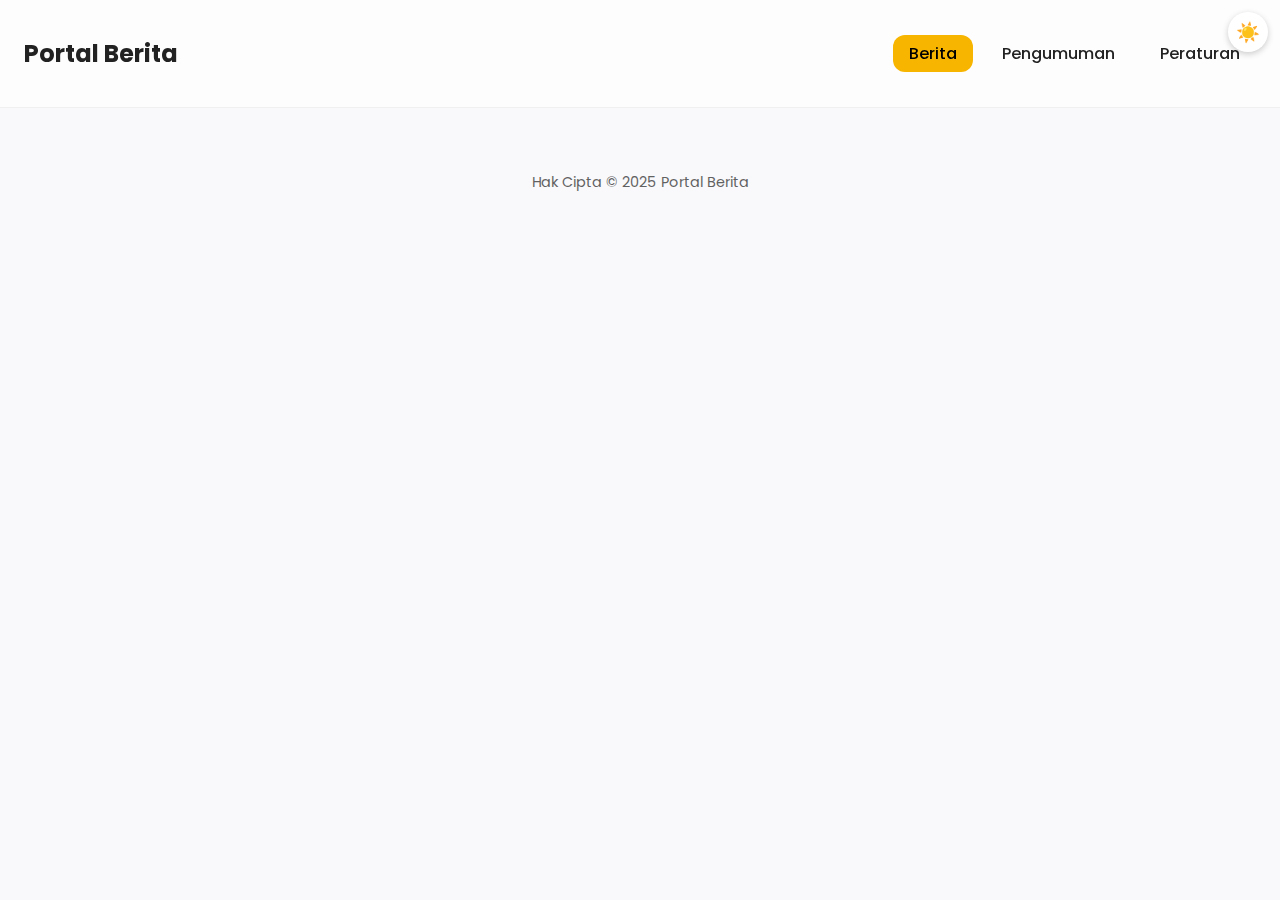
<file: index.html>
<!DOCTYPE html>
<html lang="id">
<head>
  <meta charset="UTF-8">
  <meta name="viewport" content="width=device-width, initial-scale=1.0">
  <title>Portal Berita</title>
  <link href="https://fonts.googleapis.com/css2?family=Poppins:wght@400;500;600&display=swap" rel="stylesheet">
  <style>
    :root {
      --bg-light:#f9f9fb; --bg-dark:#121212;
      --text-light:#222; --text-dark:#eee;
      --card-light:#fff; --card-dark:#1e1e1e;
      --accent:#f7b500;
      --accent-gradient:linear-gradient(135deg,#ffd84d,#f7b500);
    }
    body {margin:0;font-family:'Poppins',sans-serif;background:var(--bg-light);color:var(--text-light);transition:.3s;}
    body.dark {background:var(--bg-dark);color:var(--text-dark);}
    header {display:flex;justify-content:space-between;align-items:center;padding:1rem 1.5rem;backdrop-filter:blur(12px);background:rgba(255,255,255,.7);position:sticky;top:0;z-index:100;border-bottom:1px solid rgba(0,0,0,.05);}
    body.dark header{background:rgba(18,18,18,.8);border-bottom:1px solid rgba(255,255,255,.1);}
    nav{display:flex;gap:.8rem;}
    nav a{padding:.4rem 1rem;border-radius:12px;font-weight:500;text-decoration:none;color:inherit;}
    nav a.active,nav a:hover{background:var(--accent);color:#000;}
    .theme-toggle{position:fixed;top:12px;right:12px;z-index:2000;background:var(--card-light);border:none;border-radius:50%;width:40px;height:40px;font-size:1.2rem;cursor:pointer;display:flex;align-items:center;justify-content:center;box-shadow:0 2px 6px rgba(0,0,0,.2);}
    body.dark .theme-toggle{background:var(--card-dark);color:#fff;}
    main{padding:1.5rem;max-width:800px;margin:auto;}
    .card{background:var(--card-light);margin-bottom:1.2rem;border-radius:18px;padding:1.2rem;box-shadow:0 4px 12px rgba(0,0,0,.05);}
    body.dark .card{background:var(--card-dark);}
    .card h2,.card h3{margin:.3rem 0;}
    .date{font-size:.85rem;color:#777;margin-bottom:.6rem;} body.dark .date{color:#aaa;}
    .btn{display:inline-block;padding:.55rem 1.2rem;border-radius:14px;background:var(--accent-gradient);color:#000;font-weight:600;cursor:pointer;text-decoration:none;box-shadow:0 4px 12px rgba(0,0,0,.25);transition:transform .2s;}
    .btn:hover{transform:scale(1.05);}
    .thumb{width:100%;max-height:180px;object-fit:cover;border-radius:12px;margin-bottom:.8rem;}
    footer{text-align:center;padding:1rem;font-size:.9rem;opacity:.7;}
    @media(max-width:768px){header{flex-direction:column;gap:.6rem;text-align:center;}nav{justify-content:center;gap:.4rem;}nav a{font-size:.8rem;padding:.3rem .6rem;border-radius:8px;}}

    /* Loading Overlay */
    #loadingOverlay{position:fixed;inset:0;background:rgba(255,255,255,.85);display:none;flex-direction:column;align-items:center;justify-content:center;font-family:'Poppins',sans-serif;font-weight:500;color:#333;z-index:3000;}
    body.dark #loadingOverlay{background:rgba(18,18,18,.85);color:#eee;}
    .loader{border:4px solid #f3f3f3;border-top:4px solid var(--accent);border-radius:50%;width:40px;height:40px;animation:spin 1s linear infinite;margin-bottom:1rem;}
    @keyframes spin{0%{transform:rotate(0deg);}100%{transform:rotate(360deg);}}
  </style>
</head>
<body>
  <header>
    <h2><a href="index.html" style="text-decoration:none;color:inherit;">Portal Berita</a></h2>
    <nav>
      <a href="#" class="active" data-tab="Berita">Berita</a>
      <a href="#" data-tab="Pengumuman">Pengumuman</a>
      <a href="#" data-tab="Peraturan">Peraturan</a>
    </nav>
  </header>

  <button class="theme-toggle" id="themeToggle">☀️</button>

  <main>
    <div id="contentList"></div>
  </main>

  <footer>Hak Cipta © 2025 Portal Berita</footer>

  <!-- Loading Overlay -->
  <div id="loadingOverlay">
    <div class="loader"></div>
    <p>Memuat konten...</p>
  </div>

  <script>
    const API_BASE="https://script.google.com/macros/s/AKfycbzpgdh4RbGx0G38QesDE5vYSBdKW1ikzNMFNfPGDN3rRKR8iLx5gpkY8BaeIxtJZRvUMA/exec";
    const themeToggle=document.getElementById("themeToggle");
    if(themeToggle){themeToggle.addEventListener("click",()=>{document.body.classList.toggle("dark");localStorage.setItem("theme",document.body.classList.contains("dark")?"dark":"light");themeToggle.textContent=document.body.classList.contains("dark")?"🌙":"☀️";});if(localStorage.getItem("theme")==="dark"){document.body.classList.add("dark");themeToggle.textContent="🌙";}}

    function showLoading(){document.getElementById("loadingOverlay").style.display="flex";}
    function hideLoading(){document.getElementById("loadingOverlay").style.display="none";}

    if(document.getElementById("contentList")){
      loadPosts("Berita");
      document.querySelectorAll("nav a").forEach(a=>{
        a.addEventListener("click",e=>{
          e.preventDefault();
          document.querySelectorAll("nav a").forEach(x=>x.classList.remove("active"));
          a.classList.add("active");
          loadPosts(a.dataset.tab);
        });
      });
    }

    function loadPosts(category){
      showLoading();
      fetch(`${API_BASE}?action=getPosts&category=${category}`)
        .then(r=>r.json())
        .then(({ok,data})=>{
          hideLoading();
          const c=document.getElementById("contentList");
          c.innerHTML="";
          if(!ok||!data.length){c.innerHTML="<p>Tidak ada data.</p>";return;}
          data.forEach(d=>{
            c.innerHTML+=`
              <div class="card">
                ${d.GambarURL?`<img src="${d.GambarURL}" class="thumb">`:""}
                <h3>${d.Judul}</h3>
                <div class="date">${d.TanggalPost}</div>
                <p>${d.Isi.substring(0,120)}...</p>
                <a href="detail.html?id=${d.ID}" class="btn">Baca Selengkapnya</a>
              </div>`;
          });
        })
        .catch(()=>{hideLoading();alert("Gagal memuat data");});
    }
  </script>
</body>
</html>
</file>
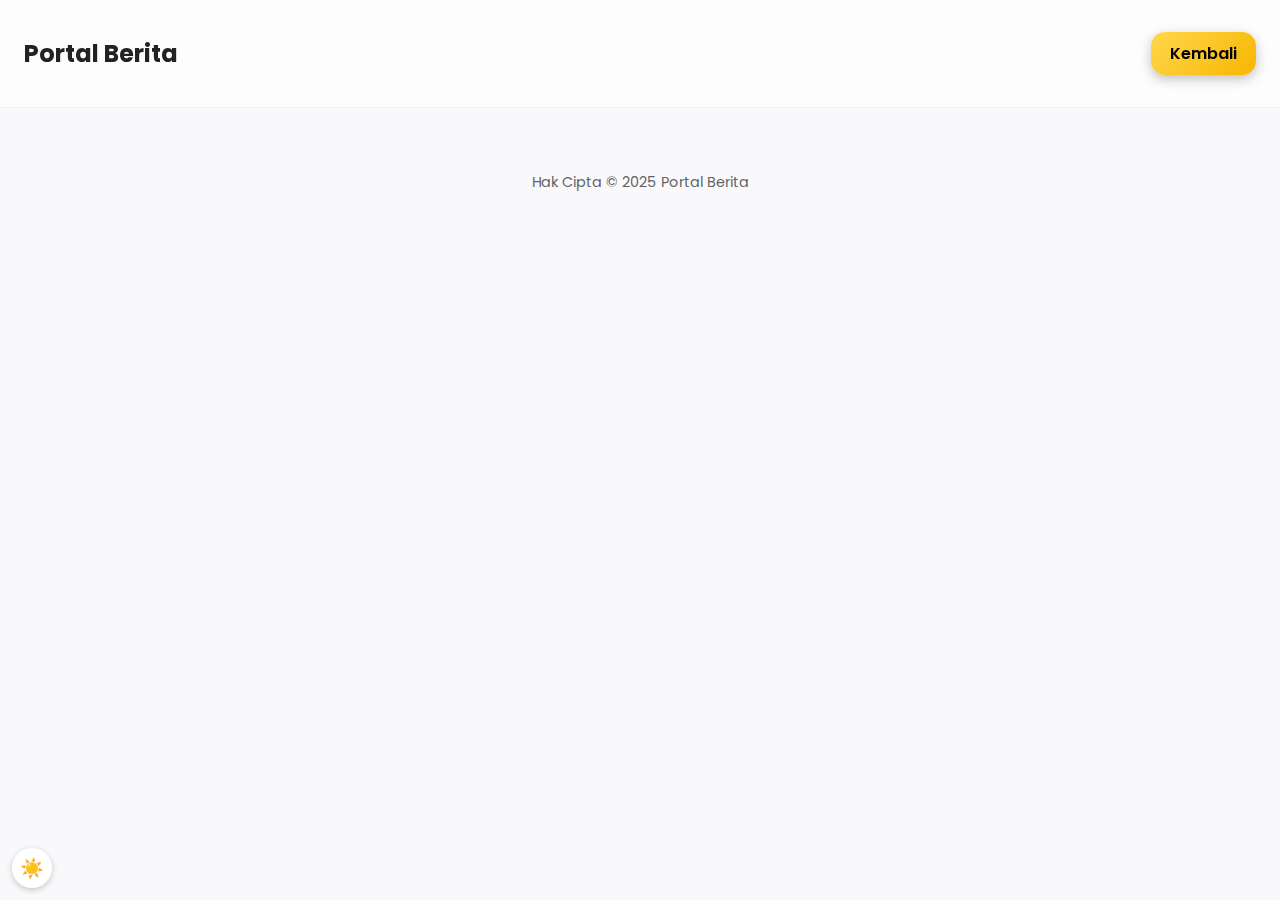
<file: detail.html>
<!DOCTYPE html>
<html lang="id">
<head>
  <meta charset="UTF-8">
  <meta name="viewport" content="width=device-width, initial-scale=1.0">
  <title>Detail Berita</title>
  <link href="https://fonts.googleapis.com/css2?family=Poppins:wght@400;500;600&display=swap" rel="stylesheet">
  <style>
    :root{--bg-light:#f9f9fb;--bg-dark:#121212;--text-light:#222;--text-dark:#eee;--card-light:#fff;--card-dark:#1e1e1e;--accent:#f7b500;--accent-gradient:linear-gradient(135deg,#ffd84d,#f7b500);}
    body{margin:0;font-family:'Poppins',sans-serif;background:var(--bg-light);color:var(--text-light);transition:.3s;}
    body.dark{background:var(--bg-dark);color:var(--text-dark);}
    header{display:flex;justify-content:space-between;align-items:center;padding:1rem 1.5rem;backdrop-filter:blur(12px);background:rgba(255,255,255,.7);position:sticky;top:0;z-index:100;border-bottom:1px solid rgba(0,0,0,.05);}
    body.dark header{background:rgba(18,18,18,.8);border-bottom:1px solid rgba(255,255,255,.1);}
    .btn{display:inline-block;padding:.55rem 1.2rem;border-radius:14px;background:var(--accent-gradient);color:#000;font-weight:600;cursor:pointer;text-decoration:none;box-shadow:0 4px 12px rgba(0,0,0,.25);transition:transform .2s;}
    .btn:hover{transform:scale(1.05);}
    .theme-toggle{position:fixed;bottom:12px;left:12px;z-index:2000;background:var(--card-light);border:none;border-radius:50%;width:40px;height:40px;font-size:1.2rem;cursor:pointer;display:flex;align-items:center;justify-content:center;box-shadow:0 2px 6px rgba(0,0,0,.2);}
    body.dark .theme-toggle{background:var(--card-dark);color:#fff;}
    main{padding:1.5rem;max-width:800px;margin:auto;}
    .card{background:var(--card-light);margin-bottom:1.2rem;border-radius:18px;padding:1.2rem;box-shadow:0 4px 12px rgba(0,0,0,.05);}
    body.dark .card{background:var(--card-dark);}
    .date{font-size:.85rem;color:#777;margin-bottom:.6rem;} body.dark .date{color:#aaa;}
    .detail-img{width:100%;max-width:700px;max-height:400px;border-radius:12px;margin:1rem auto;display:block;object-fit:cover;cursor:zoom-in;}
    footer{text-align:center;padding:1rem;font-size:.9rem;opacity:.7;}
    #lightbox{position:fixed;inset:0;background:rgba(0,0,0,.85);display:none;justify-content:center;align-items:center;z-index:2000;}
    #lightbox img{max-width:90%;max-height:90%;border-radius:8px;box-shadow:0 4px 20px rgba(0,0,0,.5);}
    #closeBtn{position:absolute;top:20px;right:30px;font-size:2rem;font-weight:bold;color:#fff;cursor:pointer;z-index:2100;}

    /* Loading Overlay */
    #loadingOverlay{position:fixed;inset:0;background:rgba(255,255,255,.85);display:none;flex-direction:column;align-items:center;justify-content:center;font-family:'Poppins',sans-serif;font-weight:500;color:#333;z-index:3000;}
    body.dark #loadingOverlay{background:rgba(18,18,18,.85);color:#eee;}
    .loader{border:4px solid #f3f3f3;border-top:4px solid var(--accent);border-radius:50%;width:40px;height:40px;animation:spin 1s linear infinite;margin-bottom:1rem;}
    @keyframes spin{0%{transform:rotate(0deg);}100%{transform:rotate(360deg);}}
  </style>
</head>
<body>
  <header>
    <h2><a href="index.html" style="text-decoration:none;color:inherit;">Portal Berita</a></h2>
    <a href="javascript:history.back()" class="btn">Kembali</a>
  </header>

  <button class="theme-toggle" id="themeToggle">☀️</button>

  <main id="detailContainer"></main>

  <footer>Hak Cipta © 2025 Portal Berita</footer>

  <!-- Lightbox -->
  <div id="lightbox" onclick="this.style.display='none'">
    <span id="closeBtn" onclick="document.getElementById('lightbox').style.display='none'">&times;</span>
    <img id="lightbox-img">
  </div>

  <!-- Loading Overlay -->
  <div id="loadingOverlay">
    <div class="loader"></div>
    <p>Memuat konten...</p>
  </div>

  <script>
    const API_BASE="https://script.google.com/macros/s/AKfycbzpgdh4RbGx0G38QesDE5vYSBdKW1ikzNMFNfPGDN3rRKR8iLx5gpkY8BaeIxtJZRvUMA/exec";
    const themeToggle=document.getElementById("themeToggle");
    if(themeToggle){themeToggle.addEventListener("click",()=>{document.body.classList.toggle("dark");localStorage.setItem("theme",document.body.classList.contains("dark")?"dark":"light");themeToggle.textContent=document.body.classList.contains("dark")?"🌙":"☀️";});if(localStorage.getItem("theme")==="dark"){document.body.classList.add("dark");themeToggle.textContent="🌙";}}

    function showLoading(){document.getElementById("loadingOverlay").style.display="flex";}
    function hideLoading(){document.getElementById("loadingOverlay").style.display="none";}

    if(document.getElementById("detailContainer")){
      const id=new URLSearchParams(window.location.search).get("id");
      showLoading();
      fetch(`${API_BASE}?action=getDetail&id=${id}`)
        .then(r=>r.json())
        .then(({ok,data})=>{
          hideLoading();
          if(!ok) return;
          document.getElementById("detailContainer").innerHTML=`
            <div class="card">
              ${data.GambarURL?`<img src="${data.GambarURL}" class="detail-img" onclick="showLightbox(this.src)">`:""}
              <h2>${data.Judul}</h2>
              <div class="date">${data.TanggalPost}</div>
              <p>${data.Isi.replace(/\n/g,"<br>")}</p>
            </div>`;
        })
        .catch(()=>{hideLoading();alert("Gagal memuat detail");});
    }

    function showLightbox(src){
      document.getElementById('lightbox-img').src=src;
      document.getElementById('lightbox').style.display='flex';
    }
  </script>
</body>
</html>
</file>
